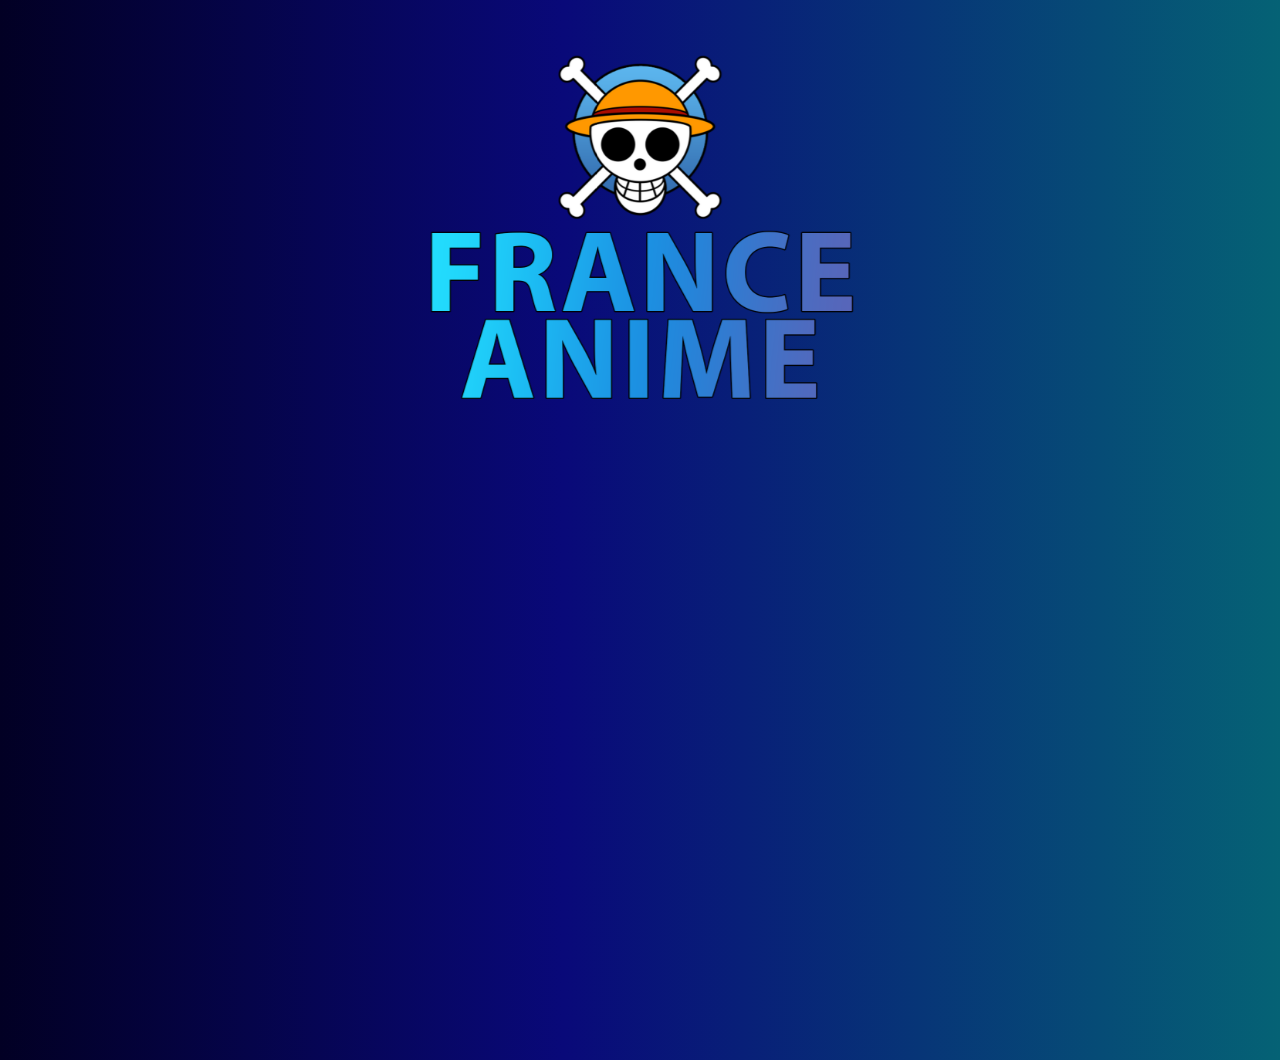
<file: PROJET SITE/index.html>
<!DOCTYPE html>
<html>

<head>
    <meta charset="utf-8" />
    <title>FRANCE ANIME</title>
    <link rel="stylesheet" href="css/css.css" />
    <link rel="shortcut icon" type="image/x-icon" href="images/iconsite.png" />
</head>

<body>
    <section>
        <div class="logo">
            <img src="images/logo.png" alt="" />
        </div>
        <nav>
            <ul class="navbar">
                <li>
                    <a href="#"><img src="images/Sololeveling.png" alt="Solo leveling" class="img" /></a>
                </li>
                <li>
                    <a href="tbate/tbate.html"><img src="images/TBATE.png" alt="The Beginning After the End" class="img" /></a>
                </li>
                <li>
                    <a href="#"><img src="images/onepiece.png" alt="One Piece" class="img" /></a>
                </li>
                <li>
                    <a href="#"><img src="images/codegeass.png" alt="codegeass" class="img" /></a>
                </li>
                <li>
                    <a href="#"><img src="images/initiald.png" alt="Initial D" class="img" /></a>
                </li>
            </ul>
            <p class="texte" id="texte">
                Site créé pour un projet lors de notre formation sur lequel nous présentons
            </p>
            <p class="texte">chacun un Anime/Manga que l'on apprécie.</p>
            <ul class="navbar">
                <li>
                    <a href="#"><img src="images/twitter.png" alt="twitter" class="reseau" /></a>
                </li>
                <li>
                    <a href="#"><img src="images/facebook.png" alt="facebook" class="reseau" /></a>
                </li>
                <li>
                    <a href="#"><img src="images/instagram.png" alt="instagram" class="reseau" /></a>
                </li>
            </ul>
        </nav>
    </section>

    <script src="https://cdnjs.cloudflare.com/ajax/libs/gsap/3.5.1/gsap.min.js"></script>
    <script src="js/script.js"></script>
</body>

</html>
</file>
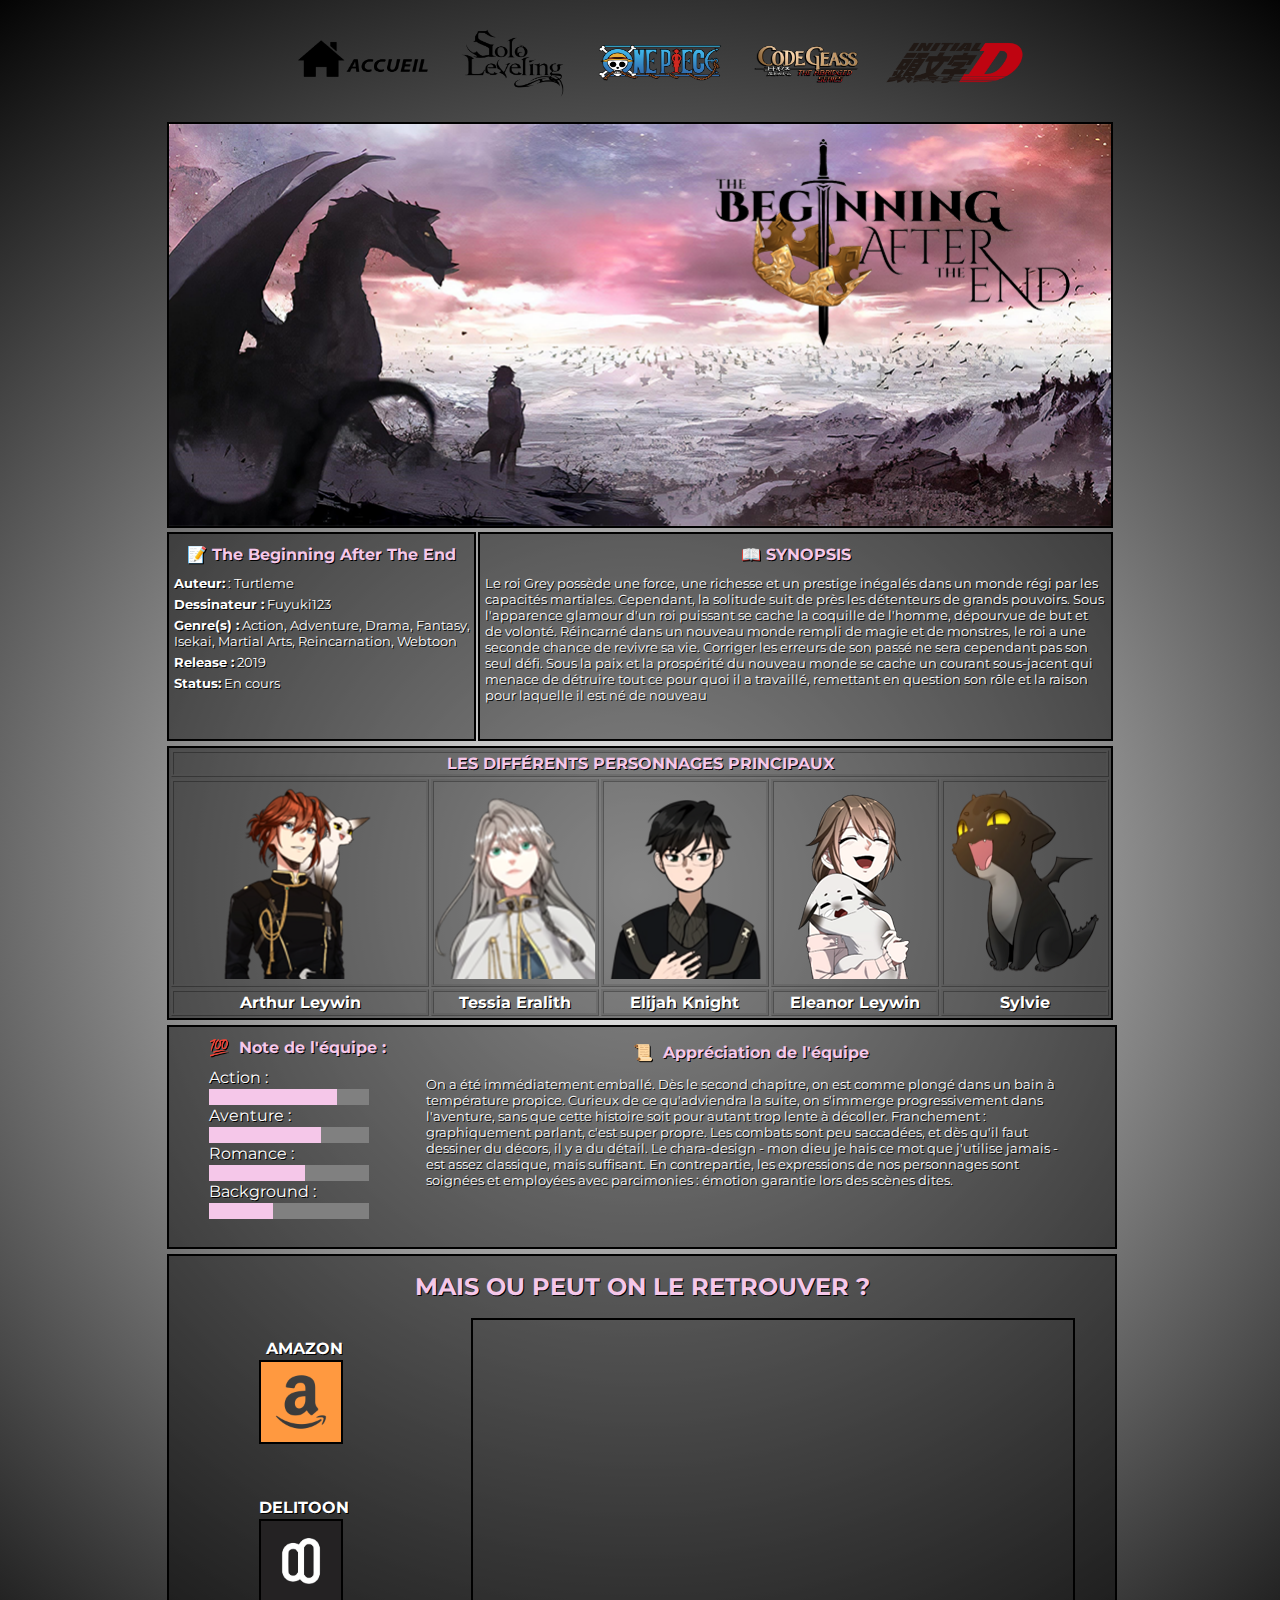
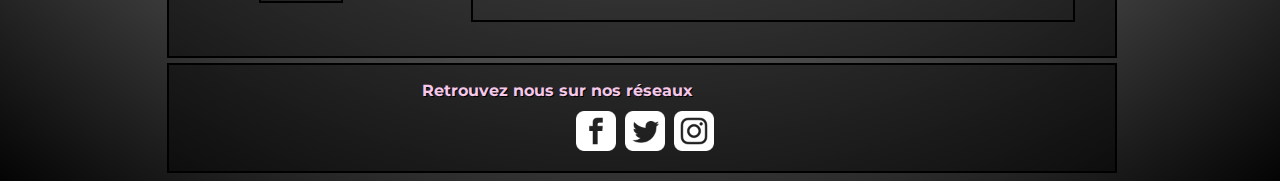
<file: PROJET SITE/tbate/tbate.html>
<!DOCTYPE html>
<html>

<head>
    <meta charset="utf-8" />
    <title>The Beginning After The End</title>
    <link rel="stylesheet" href="css/tbate.css" />
    <link rel="shortcut icon" type="image/x-icon" href="images/TBATE.png" />
    <link rel="preconnect" href="https://fonts.googleapis.com">
    <link rel="preconnect" href="https://fonts.gstatic.com" crossorigin>
    <link href="https://fonts.googleapis.com/css2?family=Montserrat&display=swap" rel="stylesheet">
</head>

<body>
    <div class="container">
        <div class="SITE">
            <nav>
                <ul>
                    <li>
                        <a href="../index.html"><img src="images/ACCUEIL.png" alt="" class="img" /></a>
                    </li>
                    <li>
                        <a href="../sololeveling/projet.html"><img src="images/Sololeveling.png" alt="" class="img" /></a>
                    </li>
                    <li>
                        <a href="#"><img src="images/onepiece.png" alt="" class="img" /></a>
                    </li>
                    <li>
                        <a href="#"><img src="images/codegeass.png" alt="" class="img" /></a>
                    </li>
                    <li>
                        <a href="#"><img src="images/initiald.png" alt="" class="img" /></a>
                    </li>
                </ul>
            </nav>
            <section>
                <header>
                    <img src="images/tbatebg.png" alt="" class="header_img" />
                </header>
                <article>
                    <div id="pres">
                        <h1>&#128221&nbspThe Beginning After The End</h1>
                        <p><b>Auteur:</b> : Turtleme</p>
                        <p><b>Dessinateur :</b> Fuyuki123</p>
                        <p>
                            <b>Genre(s) :</b> Action, Adventure, Drama, Fantasy, Isekai, Martial Arts, Reincarnation, Webtoon
                        </p>
                        <p><b>Release :</b> 2019</p>
                        <p><b>Status:</b> En cours</p>
                    </div>
                    <div id="synopsis">
                        <h1>&#128214&nbspSYNOPSIS</h1>
                        <p>
                            Le roi Grey possède une force, une richesse et un prestige inégalés dans un monde régi par les capacités martiales. Cependant, la solitude suit de près les détenteurs de grands pouvoirs. Sous l'apparence glamour d'un roi puissant se cache la coquille
                            de l'homme, dépourvue de but et de volonté. Réincarné dans un nouveau monde rempli de magie et de monstres, le roi a une seconde chance de revivre sa vie. Corriger les erreurs de son passé ne sera cependant pas son seul défi.
                            Sous la paix et la prospérité du nouveau monde se cache un courant sous-jacent qui menace de détruire tout ce pour quoi il a travaillé, remettant en question son rôle et la raison pour laquelle il est né de nouveau
                        </p>
                    </div>
                </article>
                <article id="perso">
                    <table>
                        <tr>
                            <td colspan="5">LES DIFFÉRENTS PERSONNAGES PRINCIPAUX</td>
                        </tr>
                        <tr>
                            <td>
                                <img class="imgperso" src="images/persotbate/arthur.png" alt="" />
                            </td>
                            <td>
                                <img class="imgperso" src="images/persotbate/tessia.png" alt="" />
                            </td>
                            <td>
                                <img class="imgperso" src="images/persotbate/Elijah.png" alt="" />
                            </td>
                            <td>
                                <img class="imgperso" src="images/persotbate/Eleanor.png" alt="" />
                            </td>
                            <td>
                                <img class="imgperso" src="images/persotbate/Sylvie.png" alt="" />
                            </td>
                        </tr>
                        <tr>
                            <td class="nom">Arthur Leywin</td>
                            <td class="nom">Tessia Eralith</td>
                            <td class="nom">Elijah Knight</td>
                            <td class="nom">Eleanor Leywin</td>
                            <td class="nom">Sylvie</td>
                        </tr>
                    </table>
                </article>
                <article>
                    <div id="note">
                        <ul id="aprgauche">
                            <li>
                                <h1>&#128175&nbsp Note de l'équipe :</h1>
                            </li>
                            <li>Action :</li>
                            <li><progress max="100" value="80">20%</progress></li>
                            <li>Aventure :</li>
                            <li><progress max="100" value="70">70%</progress></li>
                            <li>Romance :</li>
                            <li><progress max="100" value="60">60%</progress></li>
                            <li>Background :</li>
                            <li><progress max="100" value="40">40%</progress></li>
                        </ul>
                        <ul id="aprdroit">
                            <li>
                                <h1 id="aprtitre">&#128220&nbsp Appréciation de l'équipe</h1>
                            </li>
                            <li>
                                <p>On a été immédiatement emballé. Dès le second chapitre, on est comme plongé dans un bain à température propice. Curieux de ce qu'adviendra la suite, on s'immerge progressivement dans l'aventure, sans que cette histoire
                                    soit pour autant trop lente à décoller. Franchement : graphiquement parlant, c'est super propre. Les combats sont peu saccadées, et dès qu'il faut dessiner du décors, il y a du détail. Le chara-design - mon dieu je
                                    hais ce mot que j'utilise jamais - est assez classique, mais suffisant. En contrepartie, les expressions de nos personnages sont soignées et employées avec parcimonies : émotion garantie lors des scènes dites.</p>
                            </li>
                        </ul>
                    </div>
                </article>
                <article id="vente">
                    <h1>MAIS OU PEUT ON LE RETROUVER ?</h1>
                    <ul>
                        <li>
                            <p>AMAZON</p>
                            <a href="https://www.amazon.fr/Early-Years-Beginning-After-English-ebook/dp/B01B1DNB3C" target="Amazon"><img class="img" src="images/amazon.png" alt="" /></a>
                        </li>
                        <li>
                            <p>DELITOON</p>
                            <a href="https://www.delitoon.com/webtoon/beginning-after-the-end" target="Delitoon"><img class="img" src="images/delitoon.jpg" alt="" /></a>
                        </li>
                    </ul>
                    <iframe id="video" width="600" height="300" src="https://www.youtube.com/embed/2NsrW-a5AVg" title="YouTube video player" frameborder="0" allow="accelerometer; autoplay; clipboard-write; encrypted-media; gyroscope; picture-in-picture" allowfullscreen></iframe>
                </article>
            </section>
            <footer>
                <div id="footer">
                    <ul>
                        <h1>Retrouvez nous sur nos réseaux</h1>
                        <li>
                            <a href=""><img class="reseau" src="images/facebook.png" alt=""></a>
                        </li>
                        <li>
                            <a href=""><img class="reseau" src="images/twitter.png" alt=""></a>
                        </li>
                        <li>
                            <a href=""><img class="reseau" src="images/instagram.png" alt=""></a>
                        </li>
                    </ul>
                </div>
            </footer>
        </div>
    </div>
</body>

</html>
</file>
<file: PROJET SITE/css/css.css>
body {
  margin: 0;
  padding: 0;
  background: #020024;
  background: -webkit-gradient(linear, left top, right top, from(#020024), color-stop(44%, #090979), to(#056275));
  background: linear-gradient(90deg, #020024 0%, #090979 44%, #056275 100%);
}

.logo {
  text-align: center;
}

.logo img {
  height: 500px;
  width: 500px;
}

.img {
  width: 215px;
  height: 136.75px;
  border: 2px solid black;
  background: #0a2400;
  background: linear-gradient(135deg, #0a2400 0%, #00d4ff 0%, #0404b5 100%);
  padding-right: 10px;
  padding-left: 10px;
}

p {
  margin: 0;
  color: white;
  font-family: Arial, Helvetica, sans-serif;
}

p#texte {
  margin-top: 40px;
}

nav {
  text-align: center;
  font-family: Arial, Helvetica, sans-serif;
  text-shadow: 2px 2px black;
  font-size: x-large;
  color: white;
}

nav ul {
  padding: 0;
  margin: 0;
}

nav ul li {
  display: inline;
  text-decoration: none;
  list-style-type: none;
  margin-left: 20px;
  padding-right: 50px;
  padding-left: 50px;
}

nav ul a {
  text-decoration: none;
  color: white;
}

nav ul a:visited {
  text-decoration: none;
  color: white;
}

nav ul a:hover {
  color: black;
  text-shadow: 0 0;
}

.reseau {
  margin-top: 100px;
  width: 60px;
  height: 60px;
}
/*# sourceMappingURL=css.css.map */
</file>
<file: PROJET SITE/tbate/css/tbate.css>
body {
    margin-left: 0;
    margin-right: 0;
    background: #f6f6f6;
    background: radial-gradient(circle, #f6f6f6 0%, #040404 100%);
    font-family: 'Montserrat', sans-serif;
}

.container {
    display: grid;
    grid-template-columns: 1fr 1fr 1fr;
    grid-template-rows: 1fr 1fr 1fr;
    gap: 0px 0px;
    grid-template-areas: ". SITE ." ". SITE ." ". SITE .";
}

.SITE {
    grid-area: SITE;
}

.img {
    width: 143.33px;
    height: 78.1428px;
    transition: -webkit-transform .9s;
    -webkit-transition: -webkit-transform .9s;
    transition: transform .9s;
    transition: transform .9s, -webkit-transform .9s;
}

.img:hover {
    -webkit-transform: rotate(360deg);
    transform: rotate(360deg);
}

.header_img {
    width: 941.10px;
    height: 402.21px;
    border: 2px solid black;
}

nav {
    color: white;
    text-align: center;
}

nav li {
    display: inline;
    list-style-type: none;
}

nav a {
    text-decoration: none;
    color: white;
}

nav a:visited {
    color: white;
}

nav a:hover {
    color: white;
    text-transform: uppercase;
}

h1 {
    text-align: center;
    color: #f5c7e9;
    text-shadow: 1px 1px black;
    font-size: medium;
}

p {
    text-shadow: 1px 1px black;
    color: white;
    font-size: smaller;
}

#pres {
    float: left;
    width: 305px;
    height: 205px;
    background-color: rgba(0, 0, 0, 0.452);
    border: 2px solid black;
}

#pres p {
    margin: 0;
    margin-top: 5px;
    margin-left: 5px;
}

#synopsis {
    float: right;
    margin-bottom: 5px;
    width: 630.1px;
    height: 205px;
    background-color: rgba(0, 0, 0, 0.452);
    border: 2px solid black;
}

#synopsis p {
    margin: 0;
    margin-top: 5px;
    margin-left: 5px;
    margin-right: 5px;
}

#perso table {
    background-color: rgba(0, 0, 0, 0.452);
    border: 2px solid black;
}

#perso table td {
    width: 100%;
    border: 1mm ridge rgba(0, 0, 0, 0.301);
    text-align: center;
    color: #f5c7e9;
    text-shadow: 1px 1px black;
    font-size: medium;
    font-weight: bolder;
}

#perso .imgperso {
    width: 160px;
    height: 196px;
}

#perso .nom {
    color: white;
}

#note {
    margin-top: 5px;
    margin-bottom: 5px;
    width: 100%;
    height: 220px;
    background-color: rgba(0, 0, 0, 0.452);
    border: 2px solid black;
    text-align: left;
}

#note h1 {
    text-align: left;
}

#note li {
    color: white;
    text-shadow: 1px 1px black;
    margin-right: 40px;
    list-style-type: none;
}

#note #aprgauche {
    margin-top: 0px;
    float: left;
}

#note #aprdroite {
    float: right;
    margin-top: 50px;
}

#note #aprtitre {
    text-align: center;
}

progress {
    -webkit-appearance: none;
}

progress::-moz-progress-bar {
    background: lightcolor;
}

progress::-webkit-progress-value {
    background: #f5c7e9;
}

progress::-webkit-progress-bar {
    background: gray;
}

#vente {
    margin-top: 5px;
    background-color: rgba(0, 0, 0, 0.452);
    border: 2px solid black;
    width: 100%;
    height: 400px;
}

#vente h1 {
    font-size: x-large;
}

#vente ul {
    float: left;
}

#vente ul li {
    text-decoration: none;
    list-style: none;
    margin-top: 5px;
    margin-bottom: 50px;
    margin-left: 50px;
}

#vente ul li p {
    margin: 0;
    margin-bottom: 2px;
    text-align: center;
    font-size: medium;
    font-weight: bolder;
}

#vente ul li img {
    width: 80px;
    height: 80px;
    border: 2px solid black;
}

#vente #video {
    margin-right: 40px;
    float: right;
    border: 2px solid black;
}

#footer {
    margin-top: 5px;
    background-color: rgba(0, 0, 0, 0.452);
    border: 2px solid black;
    width: 100%;
    text-align: center;
}

#footer ul {
    padding: 0;
}

#footer ul h1 {
    text-align: center;
    margin-right: 170px;
}

#footer li {
    margin-left: 5px;
    display: inline;
}

#footer li img {
    height: 40px;
    width: 40px;
}

.reseau {
    transition: -webkit-transform .9s;
    -webkit-transition: -webkit-transform .9s;
    transition: transform .9s;
    transition: transform .9s, -webkit-transform .9s;
}

.reseau:hover {
    -webkit-transform: translate(0, 75%);
    transform: translate(0, 75%);
}


/*# sourceMappingURL=tbate.css.map */
</file>
